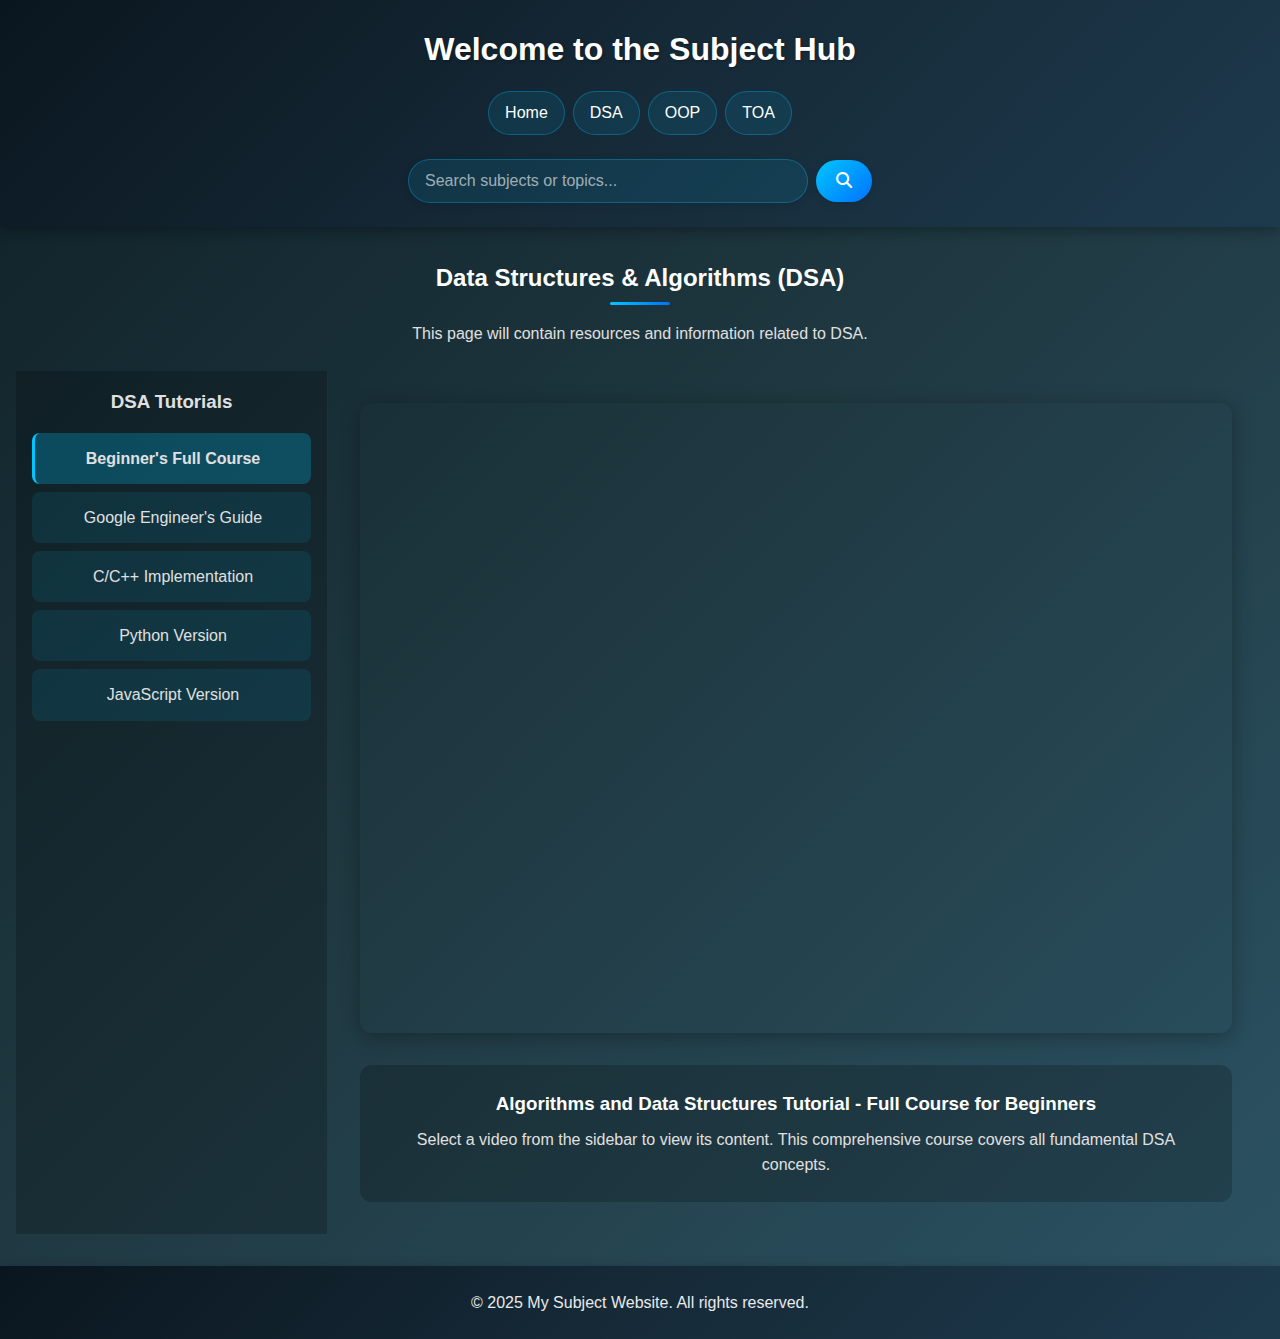
<file: dsa.html>
<!DOCTYPE html>
<html lang="en">

<head>
    <meta charset="UTF-8">
    <meta name="viewport" content="width=device-width, initial-scale=1.0">
    <title>DSA</title>
    <link rel="stylesheet" href="style.css">
    <link rel="stylesheet" href="https://cdnjs.cloudflare.com/ajax/libs/font-awesome/6.5.0/css/all.min.css">
</head>

<body>
    <main>
        <h2>Data Structures & Algorithms (DSA)</h2>
        <p>This page will contain resources and information related to DSA.</p>

        <div class="content-wrapper">
            <div class="video-dashboard">
                <h3>DSA Tutorials</h3>
                <ul class="video-list" id="videoList">
                    <li class="video-list-item active" 
                        data-video-id="8hly31xKli0"
                        data-title="Algorithms and Data Structures Tutorial - Full Course for Beginners">
                        Beginner's Full Course
                    </li>
                    <li class="video-list-item"
                        data-video-id="RBSGKlAvoiM"
                        data-title="Data Structures Easy to Advanced Course - Full Tutorial from a Google Engineer">
                        Google Engineer's Guide
                    </li>
                    <li class="video-list-item"
                        data-video-id="B31LgI4Y4DQ"
                        data-title="Data Structures - Full Course Using C and C++">
                        C/C++ Implementation
                    </li>
                    <li class="video-list-item"
                        data-video-id="pkYVOmU3MgA"
                        data-title="Data Structures and Algorithms in Python - Full Course for Beginners">
                        Python Version
                    </li>
                    <li class="video-list-item"
                        data-video-id="t2CEgPsws3U"
                        data-title="Data Structures and Algorithms in JavaScript - Full Course for Beginners">
                        JavaScript Version
                    </li>
                </ul>
            </div>

            <div class="video-player-container">
                <div class="current-video">
                    <iframe id="mainVideoPlayer" 
                            src="https://www.youtube.com/embed/8hly31xKli0" 
                            frameborder="0" 
                            allow="accelerometer; autoplay; clipboard-write; encrypted-media; gyroscope; picture-in-picture" 
                            allowfullscreen></iframe>
                </div>
                
                <div class="video-description">
                    <h3 id="videoTitle">Algorithms and Data Structures Tutorial - Full Course for Beginners</h3>
                    <p>Select a video from the sidebar to view its content. This comprehensive course covers all fundamental DSA concepts.</p>
                </div>
            </div>
        </div>
    </main>

    <script src="script.js"></script>
</body>
</html>
</file>
<file: style.css>
/* ====== BASE & RESET ====== */
* {
    margin: 0;
    padding: 0;
    box-sizing: border-box;
}

/* Base body styles */
body {
    font-family: 'Segoe UI', Tahoma, Geneva, Verdana, sans-serif;
    line-height: 1.6;
    background: #0f2027;
    background: linear-gradient(135deg, #0f2027 0%, #203a43 50%, #2c5364 100%);
    color: #e0e0e0;
    min-height: 100vh;
    display: flex;
    flex-direction: column;
}

/* ====== LAYOUT STRUCTURE ====== */
main {
    text-align: center;
    padding: 2rem 1rem;
    flex: 1;
    animation: fadeIn 0.5s ease-out;
}

/* ====== HEADER/FOOTER ====== */
header, footer {
    background: linear-gradient(135deg, #0a161f 0%, #162a38 50%, #1d3a4d 100%);
    color: white;
    padding: 1.5rem 1rem;
    text-align: center;
    box-shadow: 0 4px 12px rgba(0, 0, 0, 0.3);
}

footer p {
    margin: 0;
    opacity: 0.9;
}

/* ====== TYPOGRAPHY ====== */
header h1 {
    margin: 0;
    font-size: 2rem;
    font-weight: 600;
    text-shadow: 1px 1px 3px rgba(0, 0, 0, 0.3);
}

main h2 {
    color: #ffffff;
    margin-bottom: 1.5rem;
    font-weight: 600;
    position: relative;
    display: inline-block;
}

main h2::after {
    content: '';
    position: absolute;
    bottom: -8px;
    left: 50%;
    transform: translateX(-50%);
    width: 60px;
    height: 3px;
    background: linear-gradient(90deg, #00c6ff 0%, #0072ff 100%);
    border-radius: 3px;
}

.video-links h3 {
    margin-bottom: 1.5rem;
    color: #ffffff;
    font-weight: 600;
}

.video-info h4 {
    margin: 0 0 0.5rem 0;
    font-size: 1rem;
    color: #e0e0e0;
    font-weight: 600;
    line-height: 1.4;
}

/* ====== NAVIGATION ====== */
header nav {
    margin-top: 1rem;
    display: flex;
    flex-wrap: wrap;
    justify-content: center;
    gap: 0.5rem;
}

header nav a {
    color: white;
    padding: 0.5rem 1rem;
    font-weight: 500;
    text-decoration: none;
    border-radius: 50px;
    transition: all 0.3s ease;
    background-color: rgba(0, 198, 255, 0.1);
    border: 1px solid rgba(0, 198, 255, 0.3);
}

header nav a:hover {
    background-color: rgba(0, 198, 255, 0.2);
    transform: translateY(-2px);
}

/* ====== SEARCH COMPONENT ====== */
.search-bar {
    margin-top: 1.5rem;
    display: flex;
    justify-content: center;
    align-items: center;
    gap: 0.5rem;
}

.search-bar input[type="text"] {
    padding: 0.75rem 1rem;
    font-size: 1rem;
    border: none;
    border-radius: 50px;
    width: 100%;
    max-width: 400px;
    background-color: rgba(0, 198, 255, 0.1);
    color: white;
    border: 1px solid rgba(0, 198, 255, 0.3);
    box-shadow: 0 2px 8px rgba(0, 0, 0, 0.1);
    transition: all 0.3s ease;
}

.search-bar input[type="text"]::placeholder {
    color: rgba(255, 255, 255, 0.6);
}

.search-bar input[type="text"]:focus {
    outline: none;
    box-shadow: 0 2px 12px rgba(0, 198, 255, 0.2);
}

.search-bar button {
    padding: 0.75rem 1.25rem;
    font-size: 1rem;
    border: none;
    background: linear-gradient(135deg, #00c6ff 0%, #0072ff 100%);
    color: white;
    border-radius: 50px;
    cursor: pointer;
    transition: all 0.3s ease;
    box-shadow: 0 2px 8px rgba(0, 0, 0, 0.1);
}

.search-bar button:hover {
    transform: translateY(-2px);
    box-shadow: 0 4px 12px rgba(0, 198, 255, 0.3);
}

.search-bar button i {
    font-size: 1rem;
}

/* ====== SUBJECT LINKS GRID ====== */
.subject-links {
    display: grid;
    grid-template-columns: repeat(auto-fit, minmax(160px, 1fr));
    gap: 1.5rem;
    max-width: 800px;
    margin: 2rem auto;
    padding: 0 1rem;
}

.subject-links a {
    display: flex;
    flex-direction: column;
    align-items: center;
    justify-content: center;
    padding: 1.5rem 1rem;
    background: rgba(0, 0, 0, 0.2);
    color: #ffffff;
    text-decoration: none;
    border-radius: 12px;
    transition: all 0.3s ease;
    box-shadow: 0 4px 12px rgba(0, 0, 0, 0.2);
    border: 1px solid rgba(0, 198, 255, 0.1);
    backdrop-filter: blur(10px);
}

.subject-links a:hover {
    transform: translateY(-5px);
    box-shadow: 0 8px 20px rgba(0, 198, 255, 0.2);
}

.subject-links a img {
    width: 80px;
    height: 80px;
    object-fit: contain;
    margin-bottom: 1rem;
    transition: transform 0.3s ease;
}

.subject-links a span {
    font-weight: 600;
    font-size: 1.1rem;
}

/* ====== VIDEO COMPONENTS ====== */
.content-wrapper {
    display: flex;
    min-height: calc(100vh - 120px);
    margin-top: 1.5rem;
}

.video-dashboard {
    width: 25%;
    padding: 1rem;
    background: rgba(0, 0, 0, 0.2);
    border-right: 1px solid rgba(0, 198, 255, 0.1);
    overflow-y: auto;
    scrollbar-width: thin;
    scrollbar-color: rgba(0,198,255,0.5) transparent;
}

.video-dashboard::-webkit-scrollbar {
    width: 6px;
}

.video-dashboard::-webkit-scrollbar-thumb {
    background-color: rgba(0,198,255,0.5);
    border-radius: 3px;
}

.video-player-container {
    width: 75%;
    padding: 2rem;
    display: flex;
    flex-direction: column;
}

.current-video {
    flex-grow: 1;
    display: flex;
    align-items: center;
    justify-content: center;
}

.current-video iframe {
    width: 100%;
    height: 70vh;
    max-width: 1200px;
    border-radius: 12px;
    box-shadow: 0 4px 20px rgba(0, 0, 0, 0.3);
}

.video-list {
    list-style: none;
    padding: 0;
    margin: 1rem 0 0 0;
}

.video-list-item {
    padding: 0.8rem 1rem;
    margin-bottom: 0.5rem;
    background: rgba(0, 198, 255, 0.1);
    border-radius: 8px;
    cursor: pointer;
    transition: all 0.3s ease;
    border-left: 3px solid transparent;
}

.video-list-item:hover {
    background: rgba(0, 198, 255, 0.2);
    border-left: 3px solid #00c6ff;
}

.video-list-item.active {
    background: rgba(0, 198, 255, 0.25);
    border-left: 3px solid #00c6ff;
    font-weight: 600;
}

.video-description {
    margin-top: 2rem;
    padding: 1.5rem;
    background: rgba(0, 0, 0, 0.2);
    border-radius: 12px;
}

.video-description h3 {
    margin-bottom: 0.5rem;
    color: #ffffff;
}

/* ====== CONTACT FORM ====== */
.contact-form-container {
    max-width: 600px;
    margin: 2rem auto;
    padding: 2rem;
    background: rgba(0, 0, 0, 0.2);
    border-radius: 12px;
    box-shadow: 0 4px 12px rgba(0, 0, 0, 0.2);
    border: 1px solid rgba(0, 198, 255, 0.1);
    animation: fadeIn 0.5s ease-out;
    backdrop-filter: blur(10px);
}

.contact-form {
    display: flex;
    flex-direction: column;
    gap: 1.5rem;
}

.form-row {
    display: flex;
    gap: 1rem;
    width: 100%;
}

.form-group {
    display: flex;
    flex: 1;
    align-items: center;
    gap: 0.8rem;
    min-width: 0;
}

.form-group label {
    font-weight: 600;
    color: #ffffff;
    font-size: 1rem;
    min-width: 90px;
    flex-shrink: 0;
}

.form-group input {
    flex: 1;
    padding: 0.75rem 1rem;
    font-size: 1rem;
    border: 1px solid rgba(0, 198, 255, 0.3);
    border-radius: 8px;
    transition: all 0.3s ease;
    background-color: rgba(0, 0, 0, 0.2);
    color: white;
    min-width: 0;
    width: 100%;
}

.submit-btn {
    padding: 0.75rem 1.25rem;
    font-size: 1rem;
    border: none;
    background: linear-gradient(135deg, #00c6ff 0%, #0072ff 100%);
    color: white;
    border-radius: 50px;
    cursor: pointer;
    transition: all 0.3s ease;
    box-shadow: 0 2px 8px rgba(0, 0, 0, 0.1);
    font-weight: 500;
    display: flex;
    align-items: center;
    justify-content: center;
    gap: 0.5rem;
    margin: 1rem auto 0;
    width: fit-content;
    min-width: 150px;
}

.submit-btn:hover {
    transform: translateY(-2px);
    box-shadow: 0 4px 12px rgba(0, 198, 255, 0.3);
}

.error-message {
    color: #ff6b6b;
    font-size: 0.85rem;
    margin-top: 0.25rem;
    display: none;
    margin-left: 90px;
}

input.error {
    border-color: #ff6b6b;
}

.success-message {
    display: none;
    background: linear-gradient(135deg, #00a86b 0%, #008055 100%);
    color: white;
    padding: 1rem;
    border-radius: 8px;
    text-align: center;
    margin-top: 1rem;
    animation: fadeIn 0.5s ease-out;
}

/* ====== HERO SECTION ====== */
.hero {
    display: flex;
    flex-wrap: wrap;
    align-items: center;
    justify-content: space-between;
    gap: 2rem;
    padding: 3rem 1rem;
    background: rgba(0, 0, 0, 0.2);
    border-radius: 16px;
    margin: 2rem auto;
    max-width: 1200px;
    box-shadow: 0 4px 20px rgba(0, 0, 0, 0.2);
    border: 1px solid rgba(0, 198, 255, 0.1);
    backdrop-filter: blur(10px);
}

.hero-content {
    flex: 1;
    min-width: 300px;
    order: 1;
}

.hero h1 {
    text-align: left;
    font-size: 2.43rem;
    color: #ffffff;
    margin-bottom: 1.5rem;
    line-height: 1.2;
    font-weight: 700;
}

.hero-description {
    text-align: left;
    font-size: 1.1rem;
    color: #e0e0e0;
    margin-bottom: 2rem;
    max-width: 600px;
}

.hero-buttons {
    display: flex;
    gap: 1rem;
    flex-wrap: wrap;
}

.btn-primary,
.btn-secondary {
    padding: 0.75rem 1.5rem;
    border-radius: 50px;
    font-weight: 600;
    text-decoration: none;
    transition: all 0.3s ease;
    display: inline-block;
}

.btn-primary {
    background: linear-gradient(135deg, #00c6ff 0%, #0072ff 100%);
    color: white;
    box-shadow: 0 4px 12px rgba(0, 198, 255, 0.3);
}

.btn-primary:hover {
    transform: translateY(-2px);
    box-shadow: 0 6px 16px rgba(0, 198, 255, 0.4);
}

.btn-secondary {
    background: transparent;
    color: #00c6ff;
    border: 2px solid #00c6ff;
}

.btn-secondary:hover {
    background: rgba(0, 198, 255, 0.1);
    transform: translateY(-2px);
}

.hero-image {
    flex: 1;
    min-width: 300px;
    text-align: center;
    order: 2;
}

.hero-image img {
    max-width: 100%;
    height: auto;
    max-height: 350px;
}

/* ====== ABOUT SECTION ====== */
.about {
    display: flex;
    flex-wrap: wrap;
    align-items: center;
    justify-content: space-between;
    gap: 2rem;
    padding: 3rem 1rem;
    margin: 3rem auto;
    max-width: 1200px;
    background: rgba(0, 0, 0, 0.2);
    border-radius: 16px;
    box-shadow: 0 4px 20px rgba(0, 0, 0, 0.2);
    border: 1px solid rgba(0, 198, 255, 0.1);
    backdrop-filter: blur(10px);
}

.about-image {
    flex: 1;
    min-width: 300px;
    text-align: center;
    order: 1;
}

.about-content {
    flex: 1;
    min-width: 300px;
    order: 2;
}

.about h2 {
    margin-bottom: 1.5rem;
    font-size: 2rem;
    color: #ffffff;
    text-align: left;
}

.about-text {
    font-size: 1.1rem;
    line-height: 1.7;
    color: #e0e0e0;
    text-align: left;
}

.about-text p {
    margin-bottom: 1.5rem;
}

.features-list {
    list-style: none;
    margin-top: 2rem;
}

.features-list li {
    margin-bottom: 1rem;
    padding-left: 2rem;
    position: relative;
    color: #e0e0e0;
}

.features-list i {
    position: relative;
    left: 0;
    top: 0.2rem;
    color: #00c6ff;
}

.hero-image img,
.about-image img {
    max-width: 100%;
    height: auto;
    max-height: 350px;
}

/* ====== SUBJECTS SECTION ====== */
.subjects-section {
    margin: 4rem auto;
    max-width: 1200px;
}

/* ====== CONTACT SECTION ====== */
.contact-section {
    padding: 4rem 1rem;
    margin: 3rem auto;
    max-width: 800px;
    text-align: center;
    background: rgba(0, 0, 0, 0.25);
    border-radius: 16px;
    box-shadow: 0 4px 20px rgba(0, 0, 0, 0.2);
    border: 1px solid rgba(0, 198, 255, 0.1);
    backdrop-filter: blur(10px);
}

.contact-section h2 {
    font-size: 2rem;
    color: #ffffff;
    margin-bottom: 1rem;
}

.contact-section p {
    font-size: 1.1rem;
    color: #e0e0e0;
    margin-bottom: 2rem;
    max-width: 600px;
    margin-left: auto;
    margin-right: auto;
}

.contact-buttons {
    display: flex;
    gap: 1rem;
    justify-content: center;
    flex-wrap: wrap;
}

/* ====== ANIMATIONS ====== */
@keyframes fadeIn {
    from {
        opacity: 0;
        transform: translateY(10px);
    }

    to {
        opacity: 1;
        transform: translateY(0);
    }
}

.video-card:nth-child(1) {
    animation-delay: 0.1s;
}

.video-card:nth-child(2) {
    animation-delay: 0.2s;
}

.video-card:nth-child(3) {
    animation-delay: 0.3s;
}

.video-card:nth-child(4) {
    animation-delay: 0.4s;
}

.video-card:nth-child(5) {
    animation-delay: 0.5s;
}

/* ====== MEDIA QUERIES ====== */
@media (max-width: 768px) {
    header h1 {
        font-size: 1.5rem;
    }

    .contact-form-container {
        padding: 1.5rem;
    }

    .form-row {
        flex-direction: column;
        gap: 1rem;
    }

    .form-group {
        flex-direction: column;
        align-items: flex-start;
        gap: 0.5rem;
    }

    .form-group label {
        min-width: auto;
    }

    .error-message {
        margin-left: 0;
    }

    .hero,
    .about {
        flex-direction: column;
        text-align: center;
    }

    .hero-content,
    .about-content {
        text-align: center;
        order: 2 !important;
    }

    .hero-image,
    .about-image {
        order: 1 !important;
    }

    .hero-buttons {
        justify-content: center;
    }

    .hero h1 {
        font-size: 2rem;
    }

    .about h2 {
        text-align: center;
    }

    .about-text {
        font-size: 1rem;
    }

    .subject-links {
        grid-template-columns: repeat(auto-fit, minmax(140px, 1fr));
        gap: 1rem;
    }

    .subject-links a {
        padding: 1.2rem 0.8rem;
    }

    .subject-links a img {
        width: 60px;
        height: 60px;
    }

    .content-wrapper {
        flex-direction: column;
    }
    
    .video-dashboard,
    .video-player-container {
        width: 100%;
    }
    
    .video-dashboard {
        border-right: none;
        border-bottom: 1px solid rgba(0, 198, 255, 0.1);
        max-height: 200px;
    }
    
    .current-video iframe {
        height: 50vh;
    }
}

@media (max-width: 480px) {
    header nav {
        flex-direction: row;
        flex-wrap: wrap;
        justify-content: center;
        gap: 0.5rem;
    }

    header nav a {
        width: auto;
        padding: 0.5rem 0.8rem;
        font-size: 0.9rem;
    }

    .contact-form-container {
        padding: 1rem;
    }

    .submit-btn {
        width: 100%;
    }

    .form-group input {
        width: 100%;
    }

    .hero h1 {
        font-size: 1.8rem;
    }

    .hero-buttons {
        flex-direction: column;
        gap: 0.75rem;
    }

    .btn-primary,
    .btn-secondary {
        width: 100%;
        text-align: center;
    }

    .contact-buttons {
        flex-direction: column;
        align-items: center;
    }
    
    .contact-buttons a {
        width: 100%;
    }

    .search-bar {
        flex-direction: row;
        width: 100%;
        max-width: 350px;
        margin: 1rem auto;
    }

    .search-bar input[type="text"] {
        width: 70%;
    }

    .subject-links {
        grid-template-columns: 1fr 1fr;
    }

    .video-grid {
        grid-template-columns: 1fr;
    }
}
</file>
